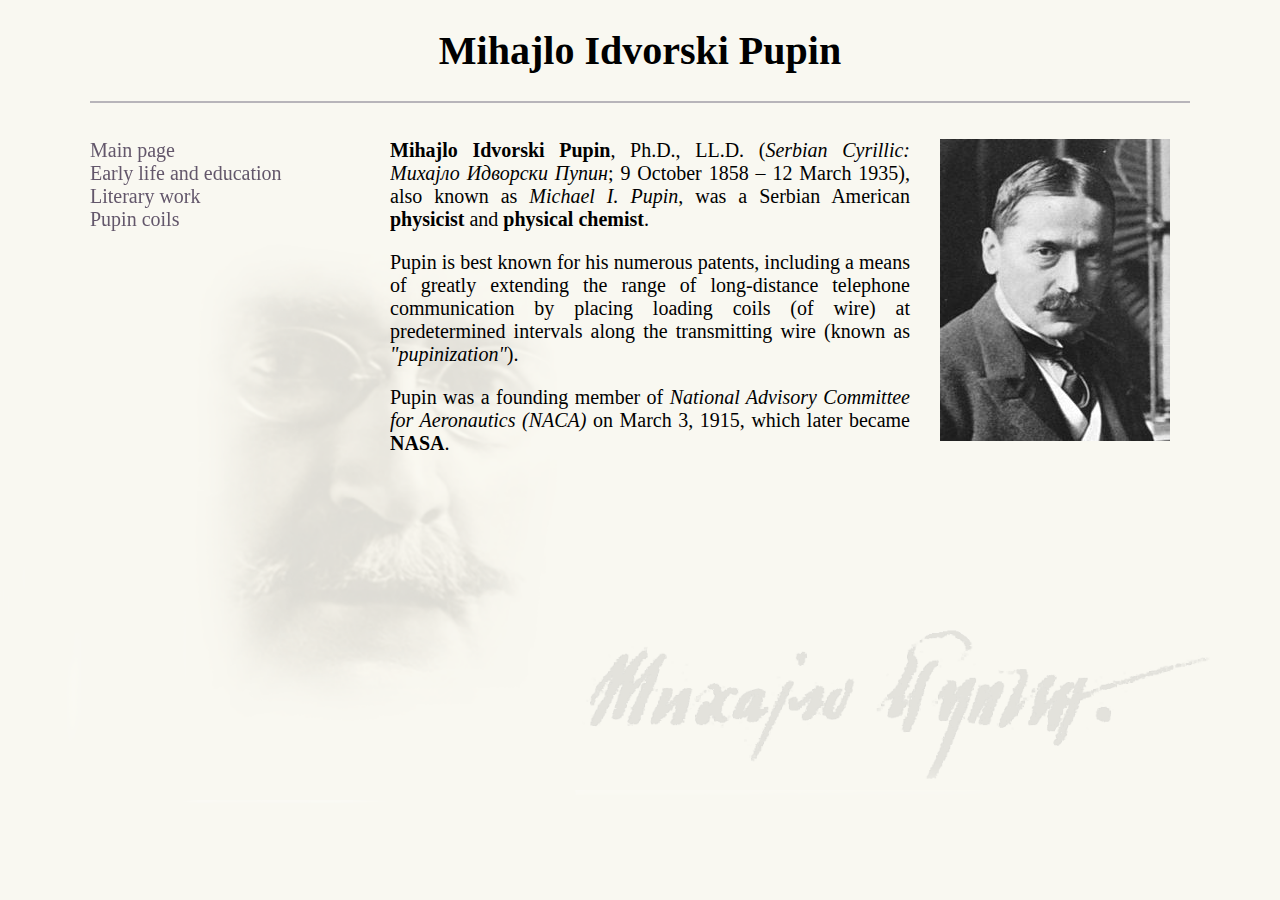
<file: index.html>
<!DOCTYPE html>
<html lang="en" dir="ltr">
<head>
	<meta charset="UTF-8">
	<meta name="author" content="Nina Tešić">
	<title>Mihajlo Idvorski Pupin</title>
	<link href="pupin.css" type="text/css" rel="stylesheet">
</head>
<body>
	<header>
		<h1>Mihajlo Idvorski Pupin</h1>
	</header>

		<nav>
		<a href="index.html">Main page</a><br>
		<a href="early-life-and-education.html">Early life and education</a><br>
		<a href="literary-work.html">Literary work</a><br>
		<a href="pupin-coils.html">Pupin coils</a>
	</nav>
	<section>
		<img src="pupin.jpg" alt="Portrait of Mihajlo Pupin">
		<p><b>Mihajlo Idvorski Pupin</b>, Ph.D., LL.D. (<i>Serbian Cyrillic: Михајло Идворски Пупин</i>; 9 October 1858 – 12 March 1935), also known as <i>Michael I. Pupin</i>, was a Serbian American <b>physicist</b> and <b>physical chemist</b>.</p>

		<p>Pupin is best known for his numerous patents, including a means of greatly extending the range of long-distance telephone communication by placing loading coils (of wire) at predetermined intervals along the transmitting wire (known as <i>"pupinization"</i>).</p>

		<p>Pupin was a founding member of <i>National Advisory Committee for Aeronautics (NACA)</i> on March 3, 1915, which later became <b>NASA</b>.</p>
	</section>

</body>
</html>
</file>
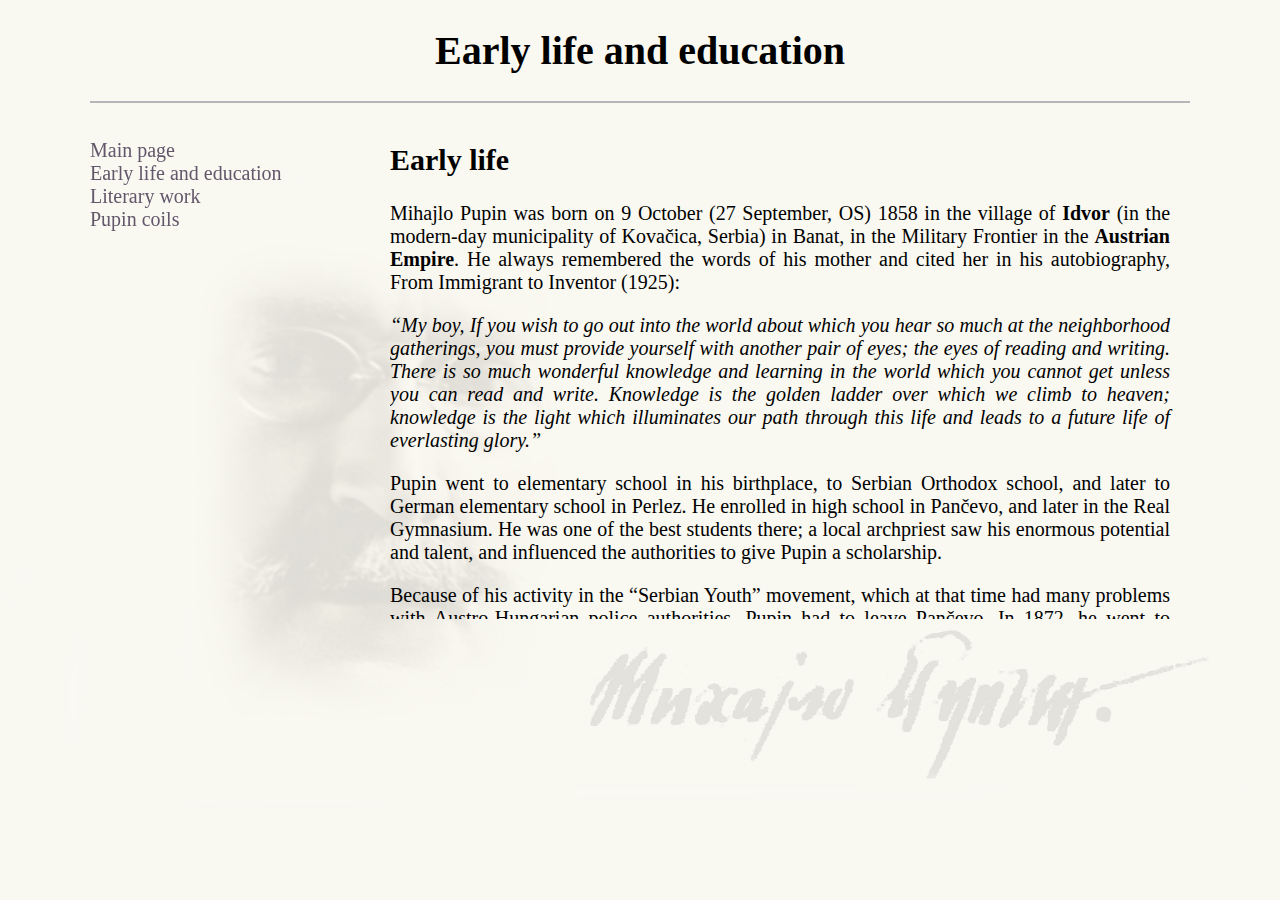
<file: early-life-and-education.html>
<!DOCTYPE html>
<html lang="en">
<head>
	<meta charset="UTF-8">
	<meta name="author" content="Nina Tešić">
	<title>Early life and education</title>
	<link href="pupin.css" type="text/css" rel="stylesheet">
</head>
<body>
	<header>
		<h1>Early life and education</h1>
	</header>
		<nav>
		<a href="index.html">Main page</a><br>
		<a href="early-life-and-education.html">Early life and education</a><br>
		<a href="literary-work.html">Literary work</a><br>
		<a href="pupin-coils.html">Pupin coils</a>
	</nav>
		<section>

	<h2>Early life</h2>

	<p>Mihajlo Pupin was born on 9 October (27 September, OS) 1858 in the village of <b>Idvor</b> (in the modern-day municipality of Kovačica, Serbia) in Banat, in the Military Frontier in the <b>Austrian Empire</b>. He always remembered the words of his mother and cited her in his autobiography, From Immigrant to Inventor (1925):</p>

	<p><i>“My boy, If you wish to go out into the world about which you hear so much at the neighborhood gatherings, you must provide yourself with another pair of eyes; the eyes of reading and writing. There is so much wonderful knowledge and learning in the world which you cannot get unless you can read and write. Knowledge is the golden ladder over which we climb to heaven; knowledge is the light which illuminates our path through this life and leads to a future life of everlasting glory.”</i></p>

	<p>Pupin went to elementary school in his birthplace, to Serbian Orthodox school, and later to German elementary school in Perlez. He enrolled in high school in Pančevo, and later in the Real Gymnasium. He was one of the best students there; a local archpriest saw his enormous potential and talent, and influenced the authorities to give Pupin a scholarship.</p>

	<p>Because of his activity in the “Serbian Youth” movement, which at that time had many problems with Austro-Hungarian police authorities, Pupin had to leave Pančevo. In 1872, he went to Prague, where he continued the sixth and first half of the seventh year. After his father died in March 1874, the sixteen-year-old Pupin decided to cancel his education in Prague due to financial problems and to move to the United States.</p>

	<p><i>“When I landed at Castle Garden, forty-eight years ago, I had only five cents in my pocket. Had I brought five hundred dollars, instead of five cents, my immediate career in the new, and to me perfectly strange, land would have been the same. A young immigrant such as I was then does not begin his career until he has spent all the money which he has brought with him. I brought five cents, and immediately spent it upon a piece of prune pie, which turned out to be a bogus prune pie. It contained nothing but pits of prunes. If I had brought five hundred dollars, it would have taken me a little longer to spend it, mostly upon bogus things, but the struggle which awaited me would have been the same in each case. It is no handicap to a boy immigrant to land here penniless; it is not a handicap to any boy to be penniless when he strikes out for an independent career, provided that he has the stamina to stand the hardships that may be in store for him.”</i></p>


	<h2>Studies in America and Ph.D</h2>

	<img src="university.jpg" alt="Columbia University" class="tekst">
	<p>For the next five years in the United States, Pupin worked as a manual laborer (most notably at the biscuit factory on Cortlandt Street in Manhattan) while he learned English, Greek and Latin. He also gave private lectures. After three years of various courses, in the autumn of 1879 he successfully finished his tests and entered <b>Columbia College</b>, where he became known as an exceptional athlete and scholar. A friend of Pupin's predicted that his physique would make him a splendid oarsman, and that Columbia would do anything for a good oarsman. A popular student, he was elected president of his class in his Junior year. He graduated with honors in 1883 and became an American citizen at the same time.</p>


	<p>He obtained his Ph.D. at the University of Berlin under Hermann von Helmholtz and in 1889 he returned to Columbia University to become a lecturer of mathematical physics in the newly formed <b>Department of Electrical Engineering</b>. Pupin's research pioneered carrier wave detection and current analysis.</p>


	<p>Pupin completed his studies in 1883 as one of the best students, especially in the field of physics and mathematics, which gave him a diploma. Later, he went back to Europe, initially the United Kingdom (1883–1885), where he continued his schooling at the University of Cambridge. He was an early investigator into <b>X-ray</b> imaging, but his claim to have made the first X-ray image in the United States is incorrect. He learned of Röntgen's discovery of unknown rays passing through wood, paper, insulators, and thin metals leaving traces on a photographic plate, and attempted this himself. Using a vacuum tube, which he had previously used to study the passage of electricity through rarefied gases, he made successful images on January 2, 1896. Edison provided Pupin with a calcium tungstate fluoroscopic screen which, when placed in front of the film, shortened the exposure time by twenty times, from one hour to a few minutes. Based on the results of experiments, Pupin concluded that the impact of primary X-rays generated secondary X-rays. With his work in the field of X-rays, Pupin gave a lecture at the New York Academy of Sciences. He was the first person to use a fluorescent screen to enhance X-rays for medical purposes. A New York surgeon, Dr. Bull, sent Pupin a patient to obtain an X-ray image of his left hand prior to an operation to remove lead shot from a shotgun injury. The first attempt at imaging failed because the patient, a well-known lawyer, was <i>"too weak and nervous to be stood still nearly an hour"</i> which is the time it took to get an X-ray photo at the time. In another attempt, the Edison fluorescent screen was placed on a photographic plate and the patient's hand on the screen. X-rays passed through the patients hand and caused the screen to fluoresce, which then exposed the photographic plate. A fairly good image was obtained with an exposure of only a few seconds and showed the shot as if <I>"drawn with pen and ink."</I> Dr. Bull was able to take out all of the lead balls in a very short time.</p>
	</section>

</body>
</html>
</file>
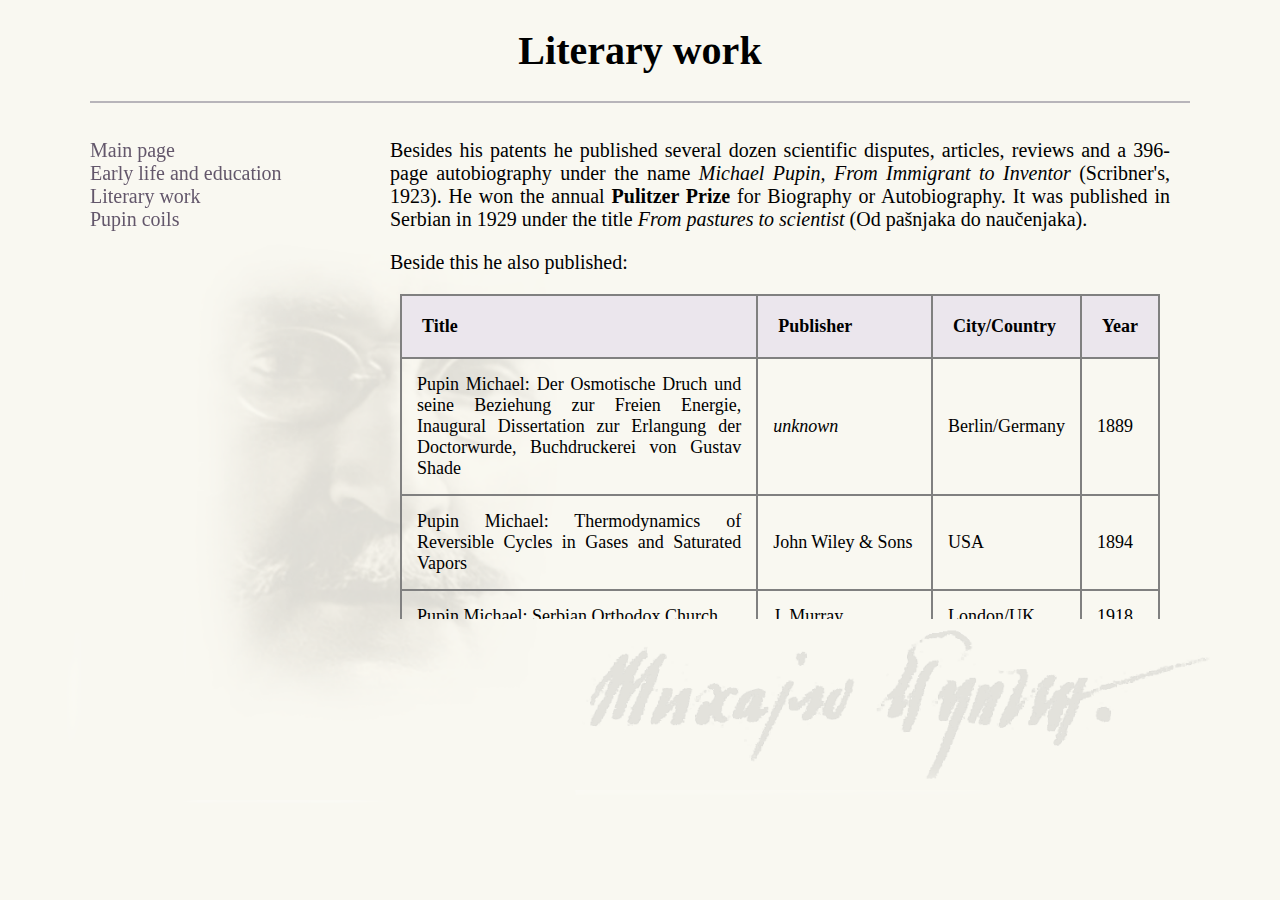
<file: literary-work.html>
<!DOCTYPE html>
<html lang="en">
<head>
	<meta charset="UTF-8">
	<meta name="author" content="Nina Tešić">
	<title>Literary work</title>
	<link href="pupin.css" type="text/css" rel="stylesheet">
</head>
<body>
	<header>
	<h1>Literary work</h1>
	</header>
	<nav>
		<a href="index.html">Main page</a><br>
		<a href="early-life-and-education.html">Early life and education</a><br>
		<a href="literary-work.html">Literary work</a><br>
		<a href="pupin-coils.html">Pupin coils</a>
	</nav>
	<section>
	<p>Besides his patents he published several dozen scientific disputes, articles, reviews and a 396-page autobiography under the name <i>Michael Pupin, From Immigrant to Inventor</i> (Scribner's, 1923). He won the annual <b>Pulitzer Prize</b> for Biography or Autobiography. It was published in Serbian in 1929 under the title <i>From pastures to scientist</i> (Od pašnjaka do naučenjaka).</p>

	<p>Beside this he also published:</p>
	<table>
		<tr id="heading">
			<th>Title</th>
			<th>Publisher</th>
			<th>City/Country</th>
			<th>Year</th>
		</tr>
		<tr>
			<td>Pupin Michael: Der Osmotische Druch und seine Beziehung zur Freien Energie, Inaugural Dissertation zur Erlangung der Doctorwurde, Buchdruckerei von Gustav Shade</td>
			<td><i>unknown</i></td>
			<td>Berlin/Germany</td>
			<td>1889</td>
		</tr>
		<tr>
			<td>Pupin Michael: Thermodynamics of Reversible Cycles in Gases and Saturated Vapors</td>
			<td>John Wiley & Sons</td>
			<td>USA</td>
			<td>1894</td>
		</tr>
		<tr>
			<td>Pupin Michael: Serbian Orthodox Church</td>
			<td>J. Murray</td>
			<td>London/UK</td>
			<td>1918</td>
		</tr>
		<tr>
			<td>Pupin Michael: Yugoslavia</td>
			<td>American Association for International Conciliation</td>
			<td>USA</td>
			<td>1919</td>
		</tr>
		<tr>
			<td>Pupin Michael: The New Reformation; from Physical to Spiritual Realities</td>
			<td>Scribner</td>
			<td>New York/USA</td>
			<td>1927</td>
		</tr>
		<tr>
			<td>Pupin Michael: Romance of the Machine</td>
			<td>Scribner</td>
			<td>New York/USA</td>
			<td>1930</td>
		</tr>
		<tr>
			<td>Pupin Michael: Discussion by M. Pupin and other prominent engineers in “Toward Civilization", edited by C. A. Beard</td>
			<td>Longmans, Green& Co.</td>
			<td>New York/USA</td>
			<td>1930</td>
		</tr>
	</table>
</section>
</body>
</html>
</file>
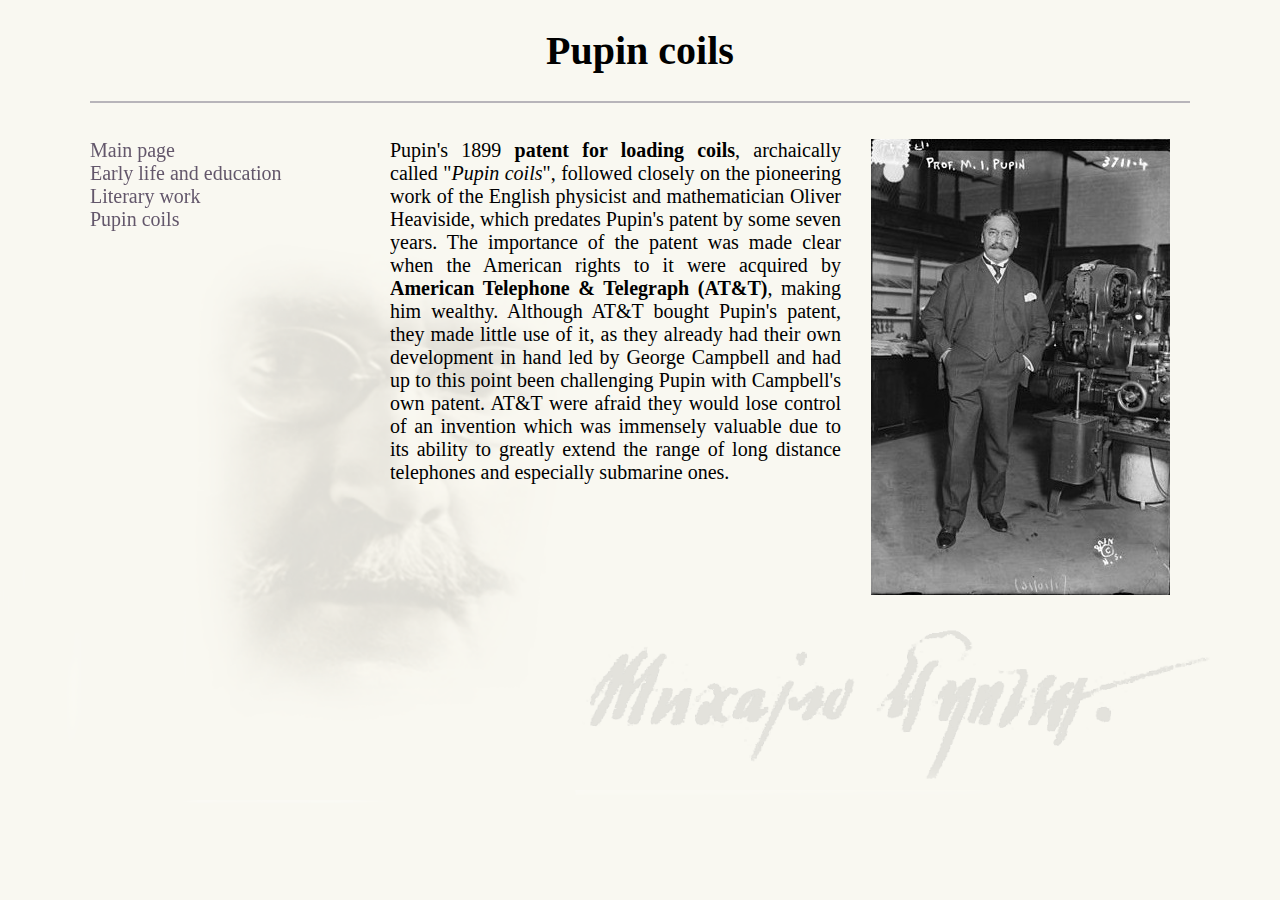
<file: pupin-coils.html>
<!DOCTYPE html>
<html lang="en">
<head>
	<meta charset="UTF-8">
	<meta name="author" content="Nina Tešić">
	<title>Pupin coils</title>
	<link href="pupin.css" type="text/css" rel="stylesheet">
</head>
<body>
	<header>
		<h1>Pupin coils</h1>
	</header>
	<nav>
		<a href="index.html">Main page</a><br>
		<a href="early-life-and-education.html">Early life and education</a><br>
		<a href="literary-work.html">Literary work</a><br>
		<a href="pupin-coils.html">Pupin coils</a>
	</nav>
	<section>
	<img src="pupin-1916.jpg" alt="portrait of Pupin, 1916">

	<p>Pupin's 1899 <b>patent for loading coils</b>, archaically called "<i>Pupin coils</i>", followed closely on the pioneering work of the English physicist and mathematician Oliver Heaviside, which predates Pupin's patent by some seven years. The importance of the patent was made clear when the American rights to it were acquired by <b>American Telephone & Telegraph (AT&T)</b>, making him wealthy. Although AT&T bought Pupin's patent, they made little use of it, as they already had their own development in hand led by George Campbell and had up to this point been challenging Pupin with Campbell's own patent. AT&T were afraid they would lose control of an invention which was immensely valuable due to its ability to greatly extend the range of long distance telephones and especially submarine ones.</p>
	</section>
</body>
</html>
</file>
<file: pupin.css>
body {
	width: 1100px;
	font-family: "Palatino Linotype", "Book Antiqua", Palatino, serif;
	font-size: 20px;
	margin: 0 auto;
}
section {
	display: inline-block;
	width: 800px;
	text-align: justify;
	box-sizing: border-box;
	float: right;
	overflow: scroll;
	height: 500px;
	padding: 0 20px 20px 0;
}
nav {
	display: inline-block;
	width: 300px;
	padding-top: 20px;
	box-sizing: border-box;
	position: fixed;
	
}
	h1 {
	text-align: center;
}
header {
	border-bottom: solid #b8b5ba 2px;
	margin-bottom: 16px;
	
	
}
img {
	float: right;
	padding: 20px 0 20px 30px;
}

a {
	text-decoration: none;
	color: #63576b;
}
html {
	background-image: url("background.png");
	background-repeat:no-repeat;
	background-size: cover;
	background-attachment: fixed;
}
img.tekst {
	padding: 0 0 0 20px;
} 
table {
	border-color: gray;
	border-spacing: 2px;
	border-collapse: collapse;
	width: 760px;
	margin: 10px auto;
	box-sizing: border-box;
	font-size: 18px;
}
th {
	padding: 20px;
}
th, td {
	border: solid gray 2px;
}
td {
	padding: 15px;
}
#heading {
	background-color: #ebe6ed;
}
</file>
